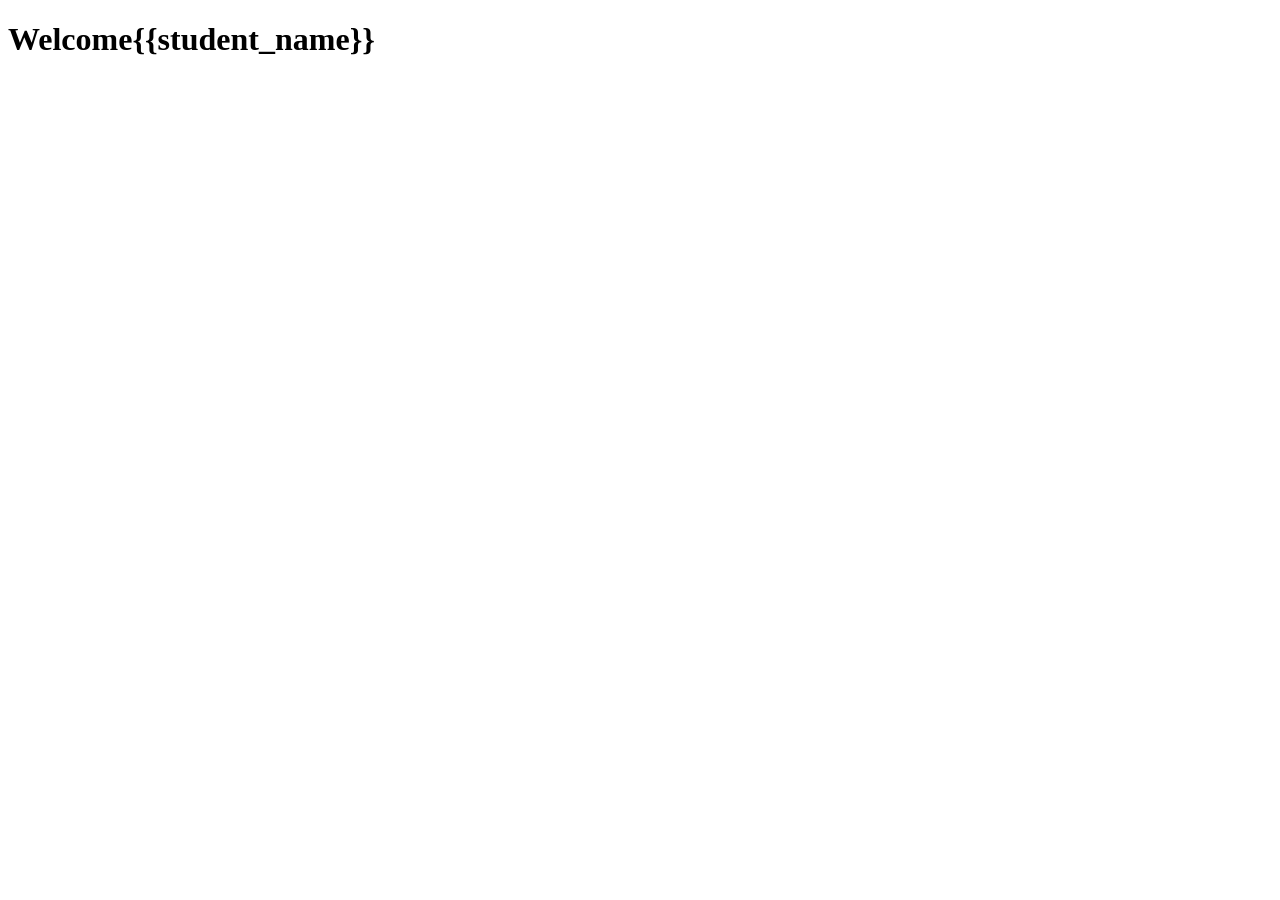
<file: authentication/templates/authentication/dashboard.html>
<!DOCTYPE html>
<html lang="en">
<head>
    <meta charset="UTF-8">
    <meta name="viewport" content="width=device-width, initial-scale=1.0">
    <title>Document</title>
</head>
<body>
    <h1>Welcome{{student_name}}</h1>
</body>
</html>
</file>
